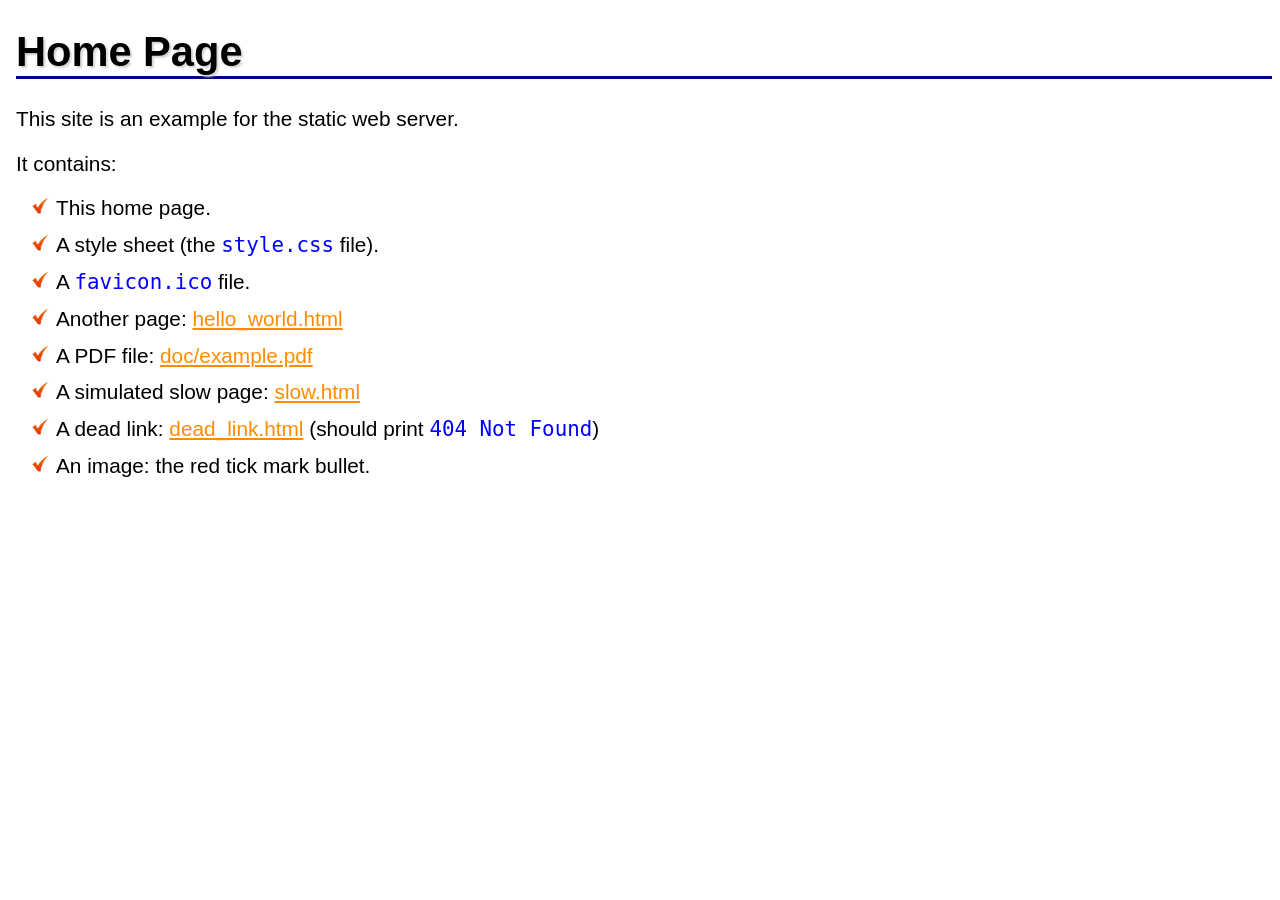
<file: web_server/www/index.html>
<!DOCTYPE html>
<html lang="en">
<head>
    <meta name="author" content="David Bouchet">
    <meta charset="utf-8">
    <title>Example</title>
    <link rel="stylesheet" href="style.css">
    <meta name="viewport" content="width=device-width, initial-scale=1.0">
</head>
<body>
    <h1>Home Page</h1>
    <p>
        This site is an example for the static web server.
    </p>
    <p>
        It contains:
    </p>
    <ul>
        <li>
            This home page.
        </li>
        <li>
            A style sheet (the <code>style.css</code> file).
        </li>
        <li>
            A <code>favicon.ico</code> file.
        </li>
        <li>
            Another page:
            <a href="hello_world.html">hello_world.html</a>
        </li>
        <li>
            A PDF file:
            <a href="doc/example.pdf" download>doc/example.pdf</a>
        </li>
        <li>
            A simulated slow page: <a href="slow.html">slow.html</a>
        </li>
        <li>
            A dead link: <a href="dead_link.html">dead_link.html</a>
            (should print <code>404 Not Found</code>)
        </li>
        <li>
            An image: the red tick mark bullet.
        </li>
    </ul>
</body>
</html>
</file>
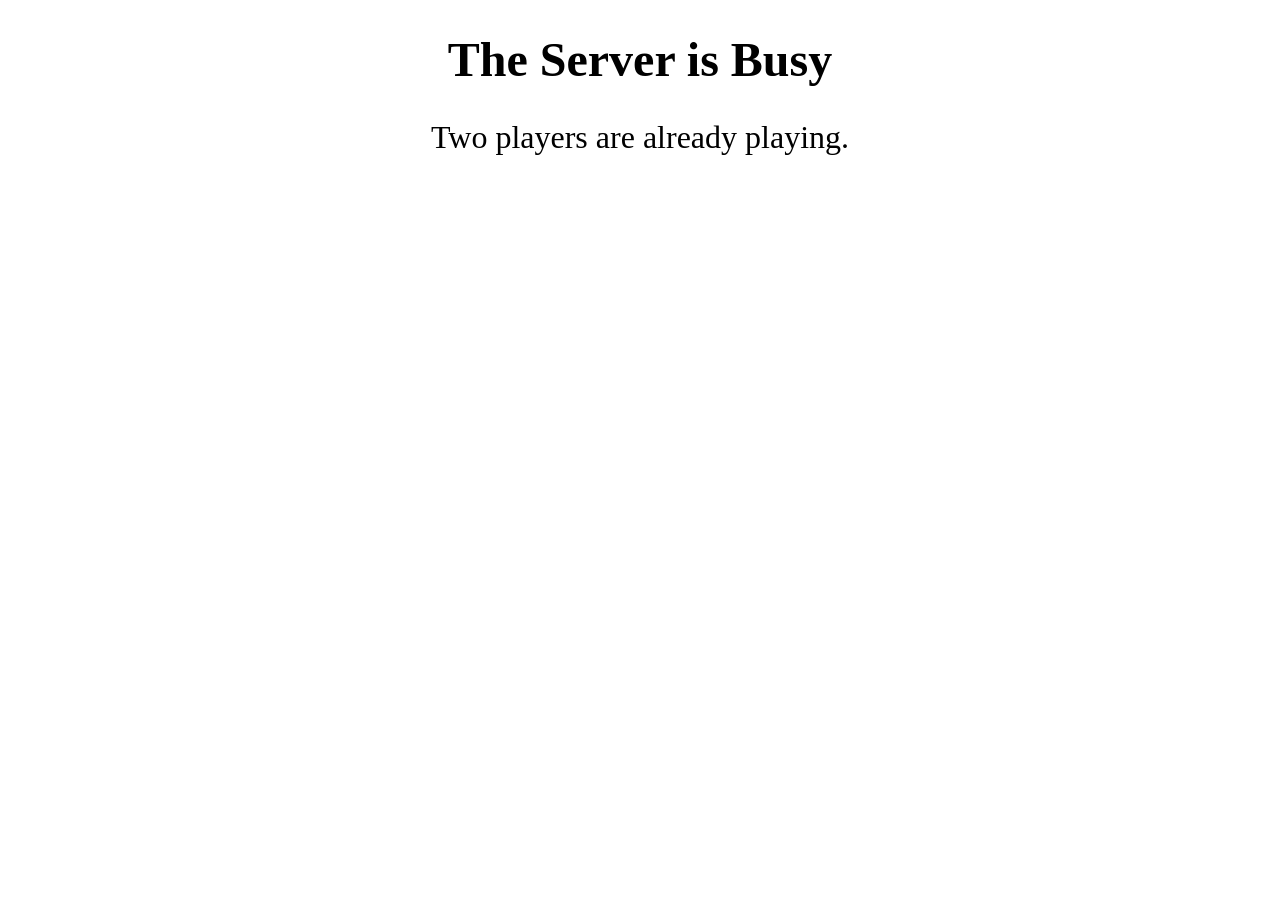
<file: ttt_server/www/busy.html>
<!DOCTYPE html>
<html lang="en">
<head>
    <meta name="author" content="David Bouchet">
    <meta charset="utf-8">
    <title>Busy</title>
    <link rel="stylesheet" href="style.css">
    <meta name="viewport" content="width=device-width, initial-scale=1.0">
</head>
<body>
    <h1>The Server is Busy</h1>
    <p class="message">
        Two players are already playing.
    </p>
</body>
</html>
</file>
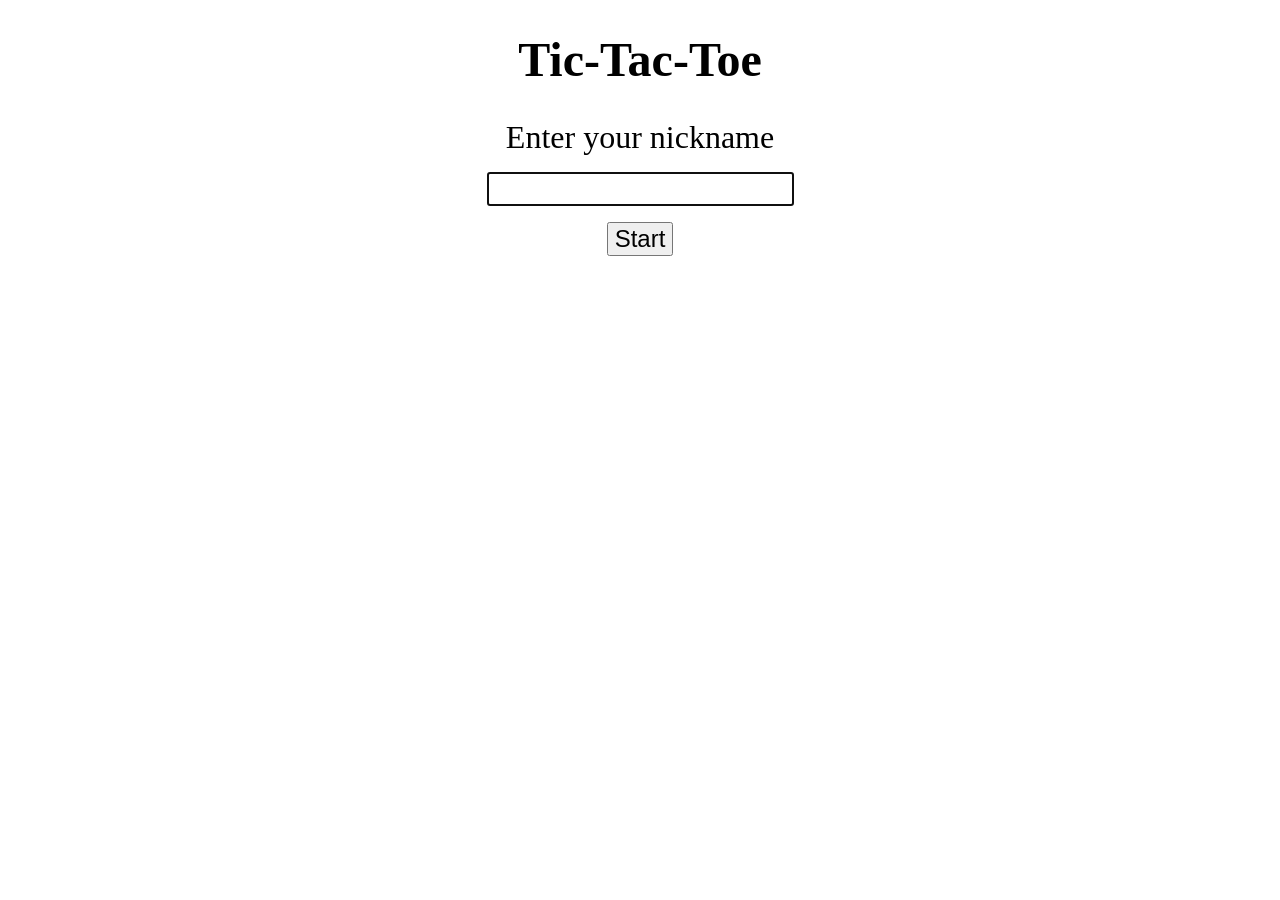
<file: ttt_server/www/new_player.html>
<!DOCTYPE html>
<html lang="en">
<head>
    <meta name="author" content="David Bouchet">
    <meta charset="utf-8">
    <title>New Player</title>
    <link rel="stylesheet" href="style.css">
    <meta name="viewport" content="width=device-width, initial-scale=1.0">
</head>
<body>
    <h1>Tic-Tac-Toe</h1>
    <form action="grid" method="get">
        <label for="nickname">Enter your nickname</label><br>
        <input type="text" id="nickname" name="nickname" maxlength="30" autofocus required><br>
        <input type="submit" value="Start">
    </form>
</body>
</html>
</file>
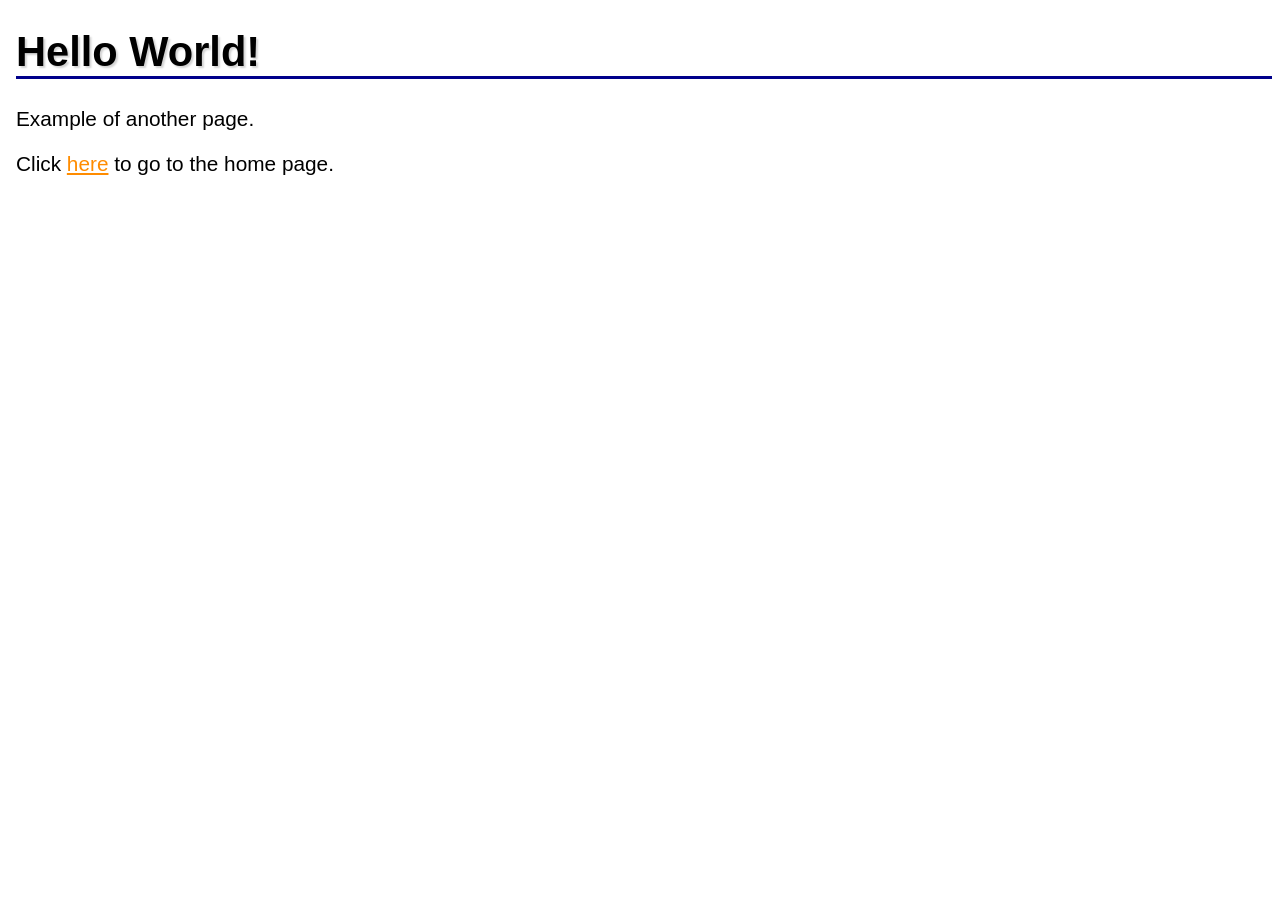
<file: web_server/www/hello_world.html>
<!DOCTYPE html>
<html lang="en">
<head>
    <meta name="author" content="David Bouchet">
    <meta charset="utf-8">
    <title>Hello World!</title>
    <link rel="stylesheet" href="style.css">
    <meta name="viewport" content="width=device-width, initial-scale=1.0">
</head>
<body>
    <h1>Hello World!</h1>
    <p>
        Example of another page.
    </p>
    <p>
        Click <a href="index.html">here</a> to go to the home page.
    </p>
</body>
</html>
</file>
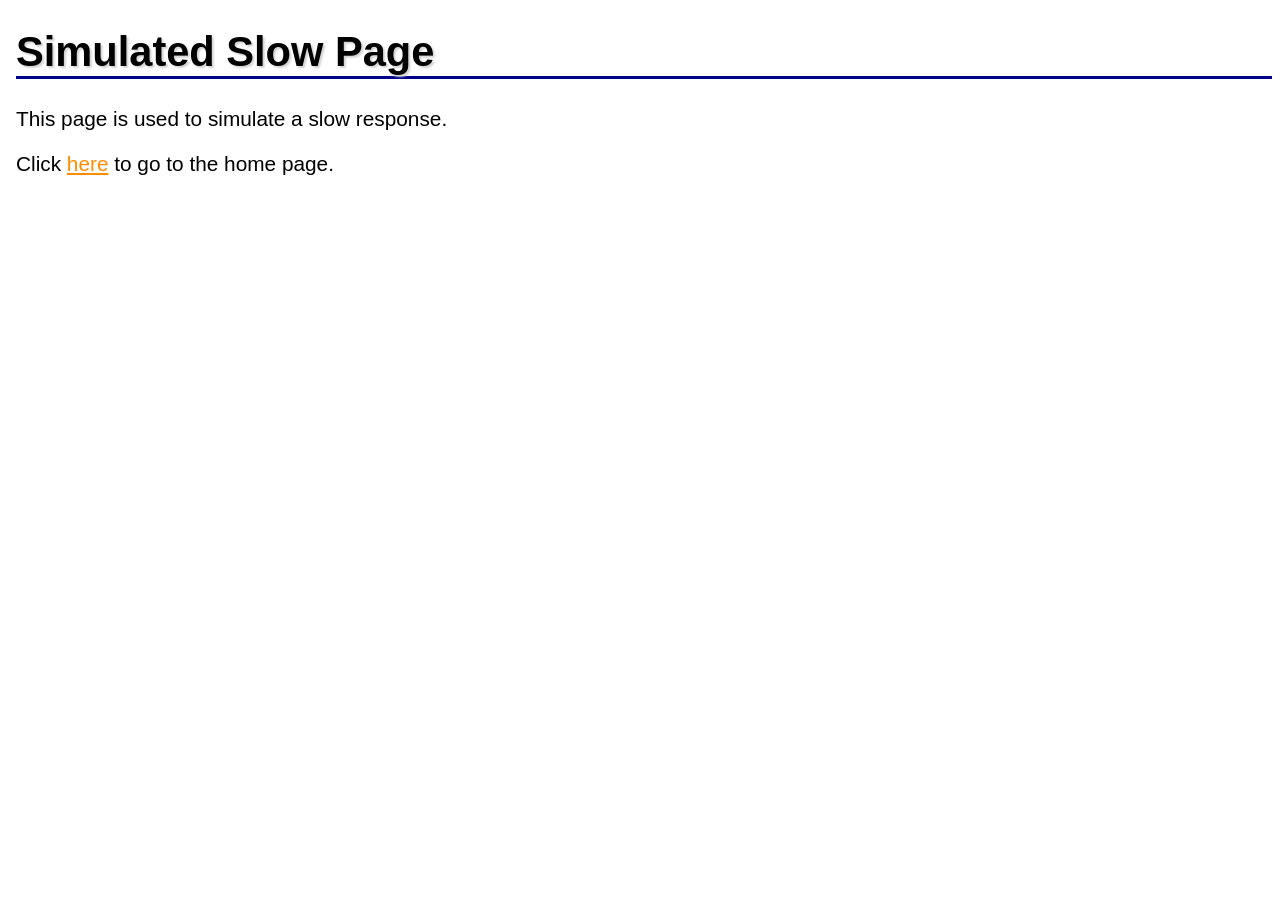
<file: web_server/www/slow.html>
<!DOCTYPE html>
<html lang="en">
<head>
    <meta name="author" content="David Bouchet">
    <meta charset="utf-8">
    <title>Simulated Slow Page</title>
    <link rel="stylesheet" href="style.css">
    <meta name="viewport" content="width=device-width, initial-scale=1.0">
</head>
<body>
    <h1>Simulated Slow Page</h1>
    <p>
        This page is used to simulate a slow response.
    </p>
    <p>
        Click <a href="index.html">here</a> to go to the home page.
    </p>
</body>
</html>
</file>
<file: web_server/www/style.css>
body
{
  margin-left: 1rem;
  font-family: sans-serif;
  font-size: 1.3rem;
}

h1
{
  border-bottom: solid darkblue;
  text-shadow: 2px 2px 2px lightgrey;
}

li
{
  margin-bottom: 0.8rem;
}

ul
{
  list-style-image: url("image/bullet.png");
}

a
{
  color: darkorange;
}

code
{
  color: blue;
}
</file>
<file: ttt_server/www/style.css>
body
{
  text-align: center;
}

h1
{
  font-size: 3rem;
}

h1 img
{
  width: 3rem;
  height: 3rem;
  position: relative;
  top: 0.5rem;
}

table
{
  margin: auto;
  border-collapse: collapse;
}

td:nth-child(1)
{
  border-right: solid black 7px;
}

td:nth-child(2)
{
  border-right: solid black 7px;
}

tr:nth-child(1)
{
  border-bottom: solid black 7px;
}

tr:nth-child(2)
{
  border-bottom: solid black 7px;
}

p.message
{
  text-align: center;
  font-size: 2rem;
}

form
{
  text-align: center;
  font-size: 2rem;
}

input
{
  margin-top: 1rem;
  font-size: 1.5rem;
}

button
{
  font-size: 1.5rem;
}

@media (max-width: 600px)
{
  img.sign
  {
    width: 90px;
    height: 90px;
  }

  h1
  {
    font-size: 2.5rem;
  }

  h1 img
  {
    width: 2.5rem;
    height: 2.5rem;
  }
}
</file>
